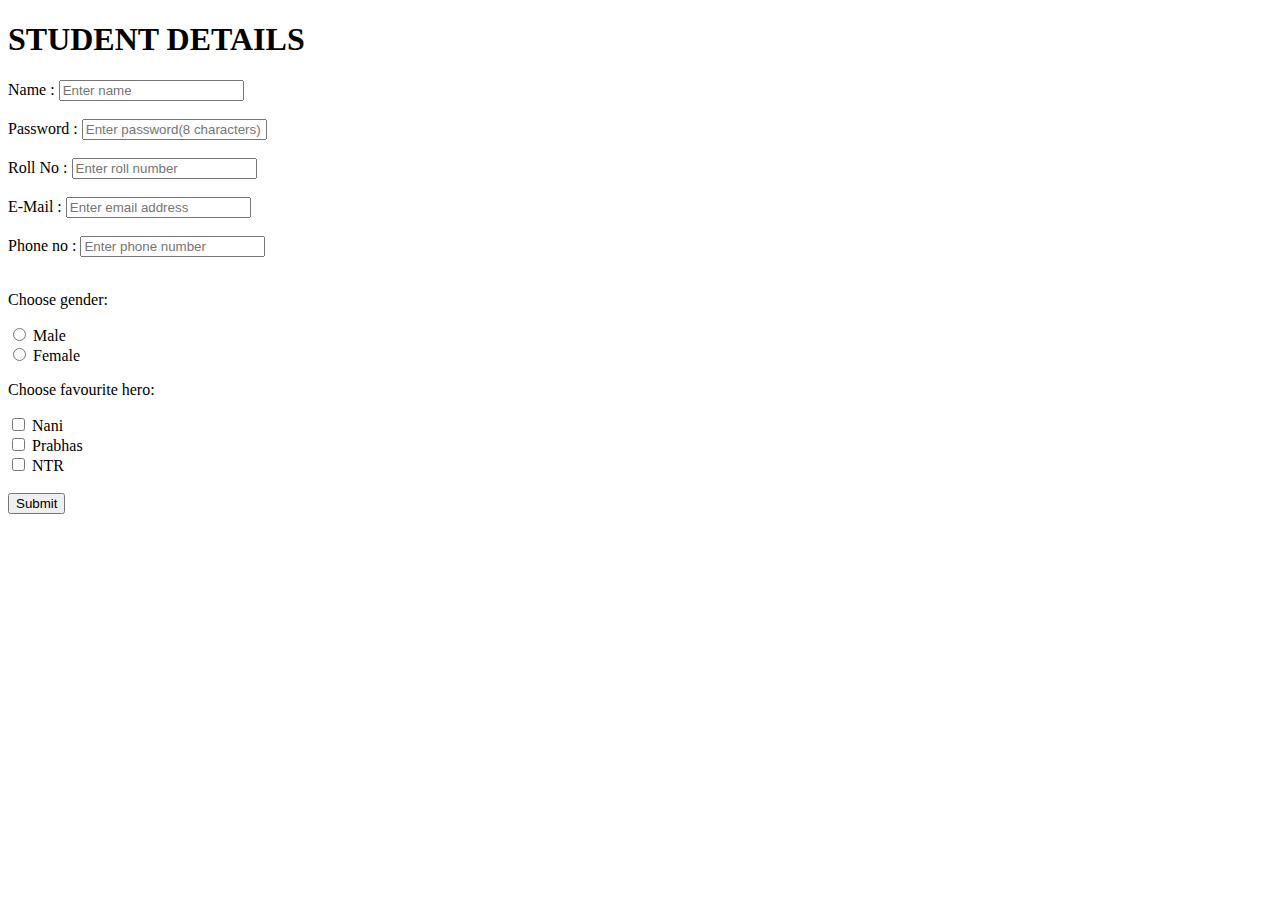
<file: Form_N.html>
<!DOCTYPE HTML>
<html>
	<head>
		<title>Student Details</title>
	</head>
	<body>
		<form>
			<h1>STUDENT DETAILS</h1>

			<label for = "name"> Name : </label>
			<input type = "text" id = "name" placeholder = "Enter name" name = "name">
			<br><br>

			<label for = "password"> Password : </label>
			<input type = "text" id = "password" placeholder = "Enter password(8 characters)" name = "password">
			<br><br>
			
			<label for = "roll"> Roll No : </label>
			<input type = "text" id = "roll" placeholder = "Enter roll number" name = "roll">
			<br><br>
			
			<label for = "email"> E-Mail : </label>
			<input type = "text" id = "email" placeholder = "Enter email address" name = "email">
			<br><br>

			<label for = "phone"> Phone no : </label>
			<input type = "text" id = "phone" placeholder = "Enter phone number" name = "phone no">
			<br><br>

			<p>Choose gender:</p>
			<input type = "radio" id = "male" name = "gender">
			<label for = "male"> Male </label>
			<br>
				
			<input type = "radio" id = "female" name = "gender">
			<label for = "female"> Female </label>
			<br>

			<p>Choose favourite hero:</p>
			<input type = "checkbox" id = "c1">
			<label for = "c1"> Nani </label>
			<br>

			<input type = "checkbox" id = "c2">
			<label for = "c2"> Prabhas </label>
			<br>

			<input type = "checkbox" id = "c3">
			<label for = "c3"> NTR </label>
			<br><br>
				
			<input type = "submit" value = "Submit">
		</form>
	</body>
</html>
</file>
